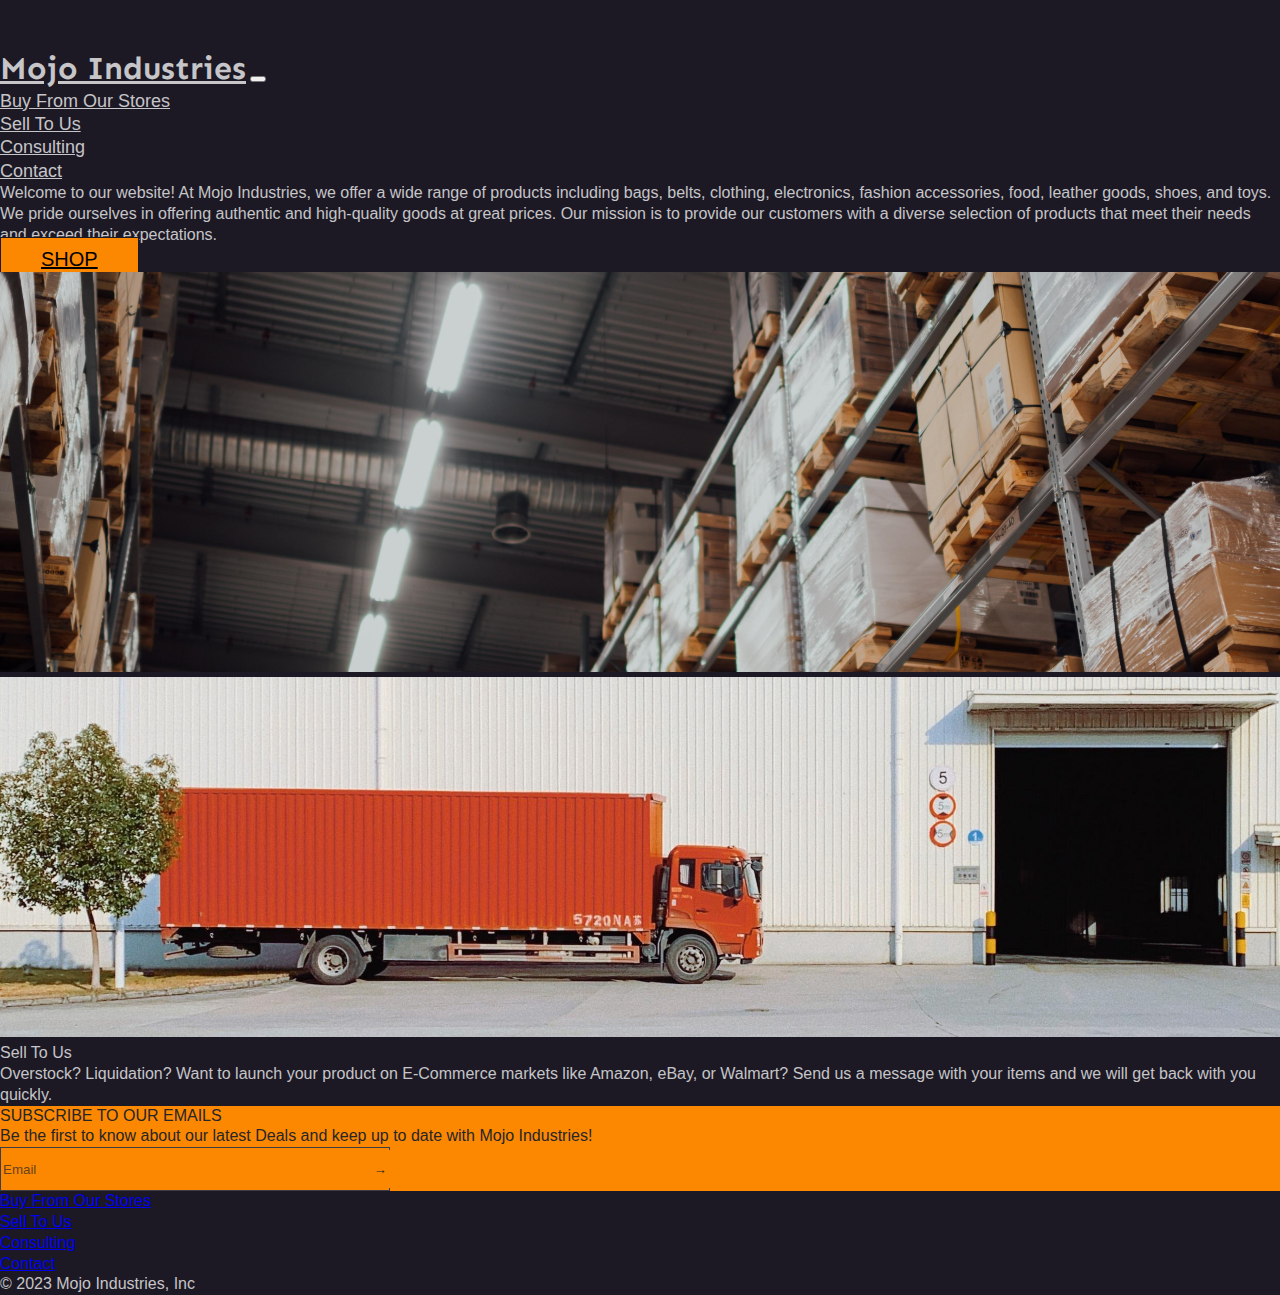
<file: index.html>
<!doctype html>
<html lang="en">

<head>
    <!-- Required meta tags -->
    <meta charset="utf-8">
    <meta name="viewport" content="width=device-width, initial-scale=1, shrink-to-fit=no">

    <!-- Google Font -->
    <link rel="preconnect" href="https://fonts.googleapis.com">
    <link rel="preconnect" href="https://fonts.gstatic.com" crossorigin>
    <link href="https://fonts.googleapis.com/css2?family=Francois+One&family=Mukta:wght@400;500;700&family=Oswald:wght@200;300;400;700&family=Roboto+Condensed:wght@400;700&family=Russo+One&family=Sen:wght@400;700;800&display=swap" rel="stylesheet">
    <!-- Bootstrap CSS -->
    <link rel="stylesheet" href="https://stackpath.bootstrapcdn.com/bootstrap/4.1.3/css/bootstrap.min.css" integrity="sha384-MCw98/SFnGE8fJT3GXwEOngsV7Zt27NXFoaoApmYm81iuXoPkFOJwJ8ERdknLPMO"
        crossorigin="anonymous">

    <!-- Custom CSS -->
    <link rel="stylesheet" href="app.css">

    <title>Mojo Industries</title>
</head>


<!DOCTYPE html>
<html lang="en">
<head>
    <meta charset="UTF-8">
    <meta http-equiv="X-UA-Compatible" content="IE=edge">
    <meta name="viewport" content="width=device-width, initial-scale=1.0">
    <title> Mojo Industries</title>
    <link rel="icon" href="imgs/logo.png" type="image/icon type">
</head>
<body>
<section>
    <nav id="mainNavbar" class="navbar navbar-dark navbar-expand-lg fixed-top py-2 ">
        <div class="logo-image">
            <a href="https://ling201808.github.io/formsubmitdemo/index.html"><img src="imgs/logo.png" class="img-fluid"></a>
        </div>
        <a href="https://ling201808.github.io/formsubmitdemo/index.html" class="navbar-brand ml-md-2">Mojo Industries</a>
        <button class="navbar-toggler" id='navbar-toggler' data-toggle="collapse" data-target="#navLinks" aria-label="Toggle navigation">
            <span class="navbar-toggler-icon"></span>
        </button>
        <div class="collapse navbar-collapse mx-3" id="navLinks">
            <ul class="navbar-nav ml-3">
                <li class="nav-item ml-2">
                    <a href="https://ling201808.github.io/formsubmitdemo/buyFromUs.html" class="nav-link">Buy From Our Stores</a>
                </li>
                <li class="nav-item ml-2">
                    <a href="https://ling201808.github.io/formsubmitdemo/sellToUs.html" class="nav-link">Sell To Us</a>
                </li>
                <li class="nav-item ml-2">
                    <a href="https://ling201808.github.io/formsubmitdemo/consulting.html" class="nav-link">Consulting</a>
                </li>
                <li class="nav-item ml-2">
                  <a href="https://ling201808.github.io/formsubmitdemo/contact.html" class="nav-link">Contact</a>
              </li>
            </ul>
        </div>
    </nav>
</section>
<main>
    <div class="mt-4">
        <div class="row align-items-center justify-content-center mt-5">
            <div class="col-md-5 px-4 mx-2 mt-md-4 text-left order-2 order-md-1">
                <div class="row justify-content-center">
                    <div class="col-12 blurb mb-4 mb-md-0 mt-md-5 mt-4">
                        <p >Welcome to our website! At Mojo Industries, we offer a wide range of products including bags, belts, clothing, electronics, fashion accessories, food, leather goods, shoes, and toys. We pride ourselves in offering authentic and high-quality goods at great prices. Our mission is to provide our customers with a diverse selection of products that meet their needs and exceed their expectations.</p>
                        <a href="https://ling201808.github.io/formsubmitdemo/contact.html" class="btn button mt-4 mt-lg-5 mb-5 py-2">SHOP</a>
                    </div>
                </div>
            </div>
            <div class="col-md-5 order-1 order-md-2">
                <img src="https://ling201808.github.io/formsubmitdemo/imgs/warehouse.jpg" alt="warehouse img" class="img-fluid" id="content-img-one">
            </div>
        </div>

        <div class="row align-items-center justify-content-center mt-9">
            <div class="col-md-5 order-1 order-md-2">
                <img src="https://ling201808.github.io/formsubmitdemo/imgs/truck.jpg" alt="truck img" class="img-fluid" id="content-img-two">
            </div>
            <div class="col-md-5 px-4 mx-2 mb-4 text-left order-2 order-md-2">
                <div class="row justify-content-center">
                    <div class="col-12 blurb home mb-4 mb-md-0 mt-4">
                        <h2 class="h2">Sell To Us</h2>
                        <p>Overstock? Liquidation? Want to launch your product on E-Commerce markets like Amazon, eBay, or Walmart? Send us a message with your items and we will get back with you quickly.</p>
                    </div>
                </div>
            </div>
        </div>
    </div>
</main>

<footer>
    <section class="container-fluid py-3 px-0 subscribe mt-5">
        <form action="https://formsubmit.co/1e7ff2a68eaae3d0f8a021d23ed875eb" method="POST" class="needs-validation" novalidate>
            <input type="text" name="_honey" style="display:none">
            <input type="hidden" name="_captcha" value="false">
            <input type="hidden" name="_next" value="https://ling201808.github.io/formsubmitdemo/successSubscribe.html">
        <div class="col-12 text-center">
            <div class="row align-items-center mb-2 justify-content-center">
                <div class="col-10 my-2">
                    <h2 class="h3">SUBSCRIBE TO OUR EMAILS</h2>
                    <p>Be the first to know about our latest Deals and keep up to date with Mojo Industries!</p>
                </div>
                <input class='input' id="email" name="email" type="email" placeholder='Email' required>
                <button type="submit">&rarr;</button> 
                </div>
            </div>
        </form>
    </section>

    <div class="container">
        <footer class="py-3 my-4">
        <ul class="nav justify-content-center border-bottom pb-3 mb-3">
            <li class="nav-item"><a href="https://ling201808.github.io/formsubmitdemo/buyFromUs.html" class="nav-link px-2 text-muted">Buy From Our Stores</a></li>
            <li class="nav-item"><a href="https://ling201808.github.io/formsubmitdemo/sellToUs.html" class="nav-link px-2 text-muted">Sell To Us</a></li>
            <li class="nav-item"><a href="https://ling201808.github.io/formsubmitdemo/consulting.html" class="nav-link px-2 text-muted">Consulting</a></li>
            <li class="nav-item"><a href="https://ling201808.github.io/formsubmitdemo/contact.html" class="nav-link px-2 text-muted">Contact</a></li>
        </ul>
        <p class="text-center text-muted">&copy; 2023 Mojo Industries, Inc</p>
        </footer>
        
    </div>
</footer>
<!-- </div> -->

    <!-- Optional JavaScript -->
    <!-- jQuery first, then Popper.js, then Bootstrap JS -->
    <script src="https://code.jquery.com/jquery-3.3.1.slim.min.js" integrity="sha384-q8i/X+965DzO0rT7abK41JStQIAqVgRVzpbzo5smXKp4YfRvH+8abtTE1Pi6jizo"
        crossorigin="anonymous"></script>
    <script src="https://cdnjs.cloudflare.com/ajax/libs/popper.js/1.14.3/umd/popper.min.js" integrity="sha384-ZMP7rVo3mIykV+2+9J3UJ46jBk0WLaUAdn689aCwoqbBJiSnjAK/l8WvCWPIPm49"
        crossorigin="anonymous"></script>
    <script src="https://stackpath.bootstrapcdn.com/bootstrap/4.1.3/js/bootstrap.min.js" integrity="sha384-ChfqqxuZUCnJSK3+MXmPNIyE6ZbWh2IMqE241rYiqJxyMiZ6OW/JmZQ5stwEULTy"
        crossorigin="anonymous"></script>

    <script>
        $(function () {
            $(document).scroll(function () {
                var $nav = $("#mainNavbar");
                $nav.toggleClass("scrolled", $(this).scrollTop() > $nav.height());
            });
        });
    </script>

</body>
</html>
</file>
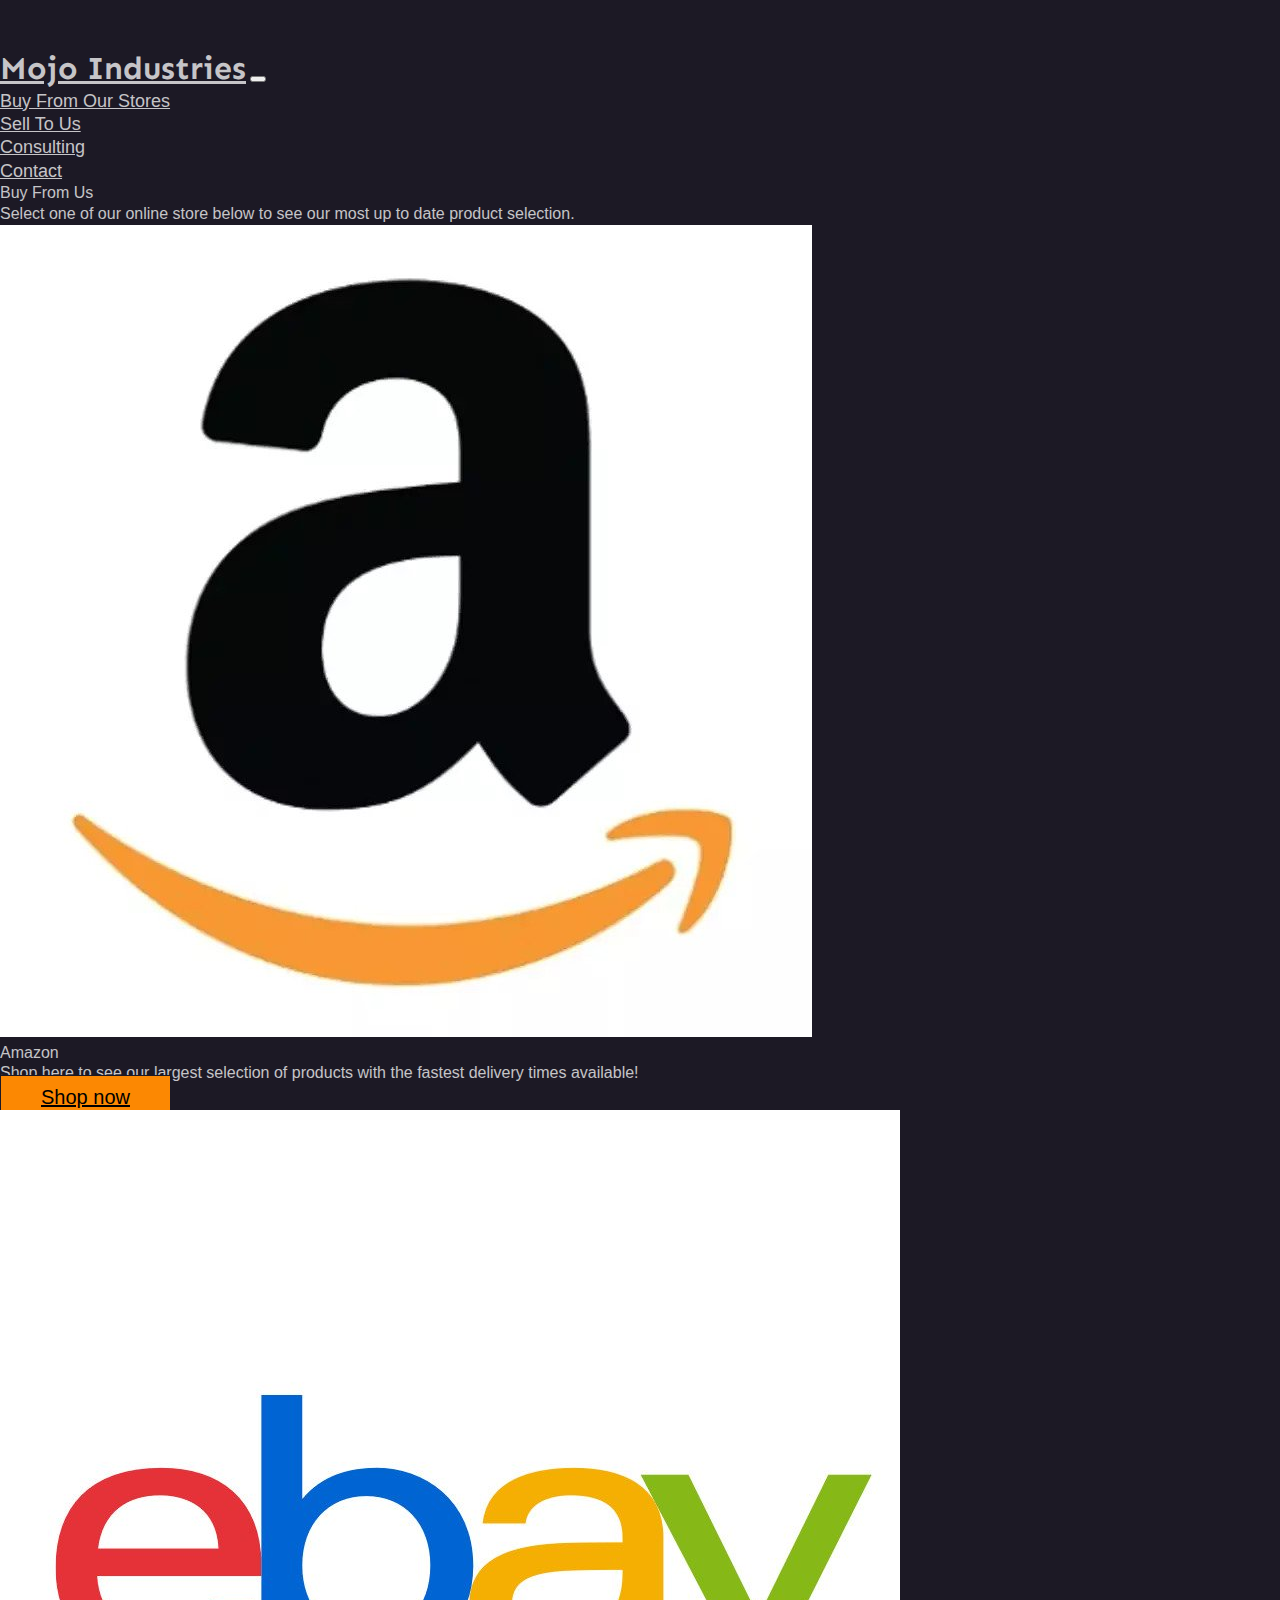
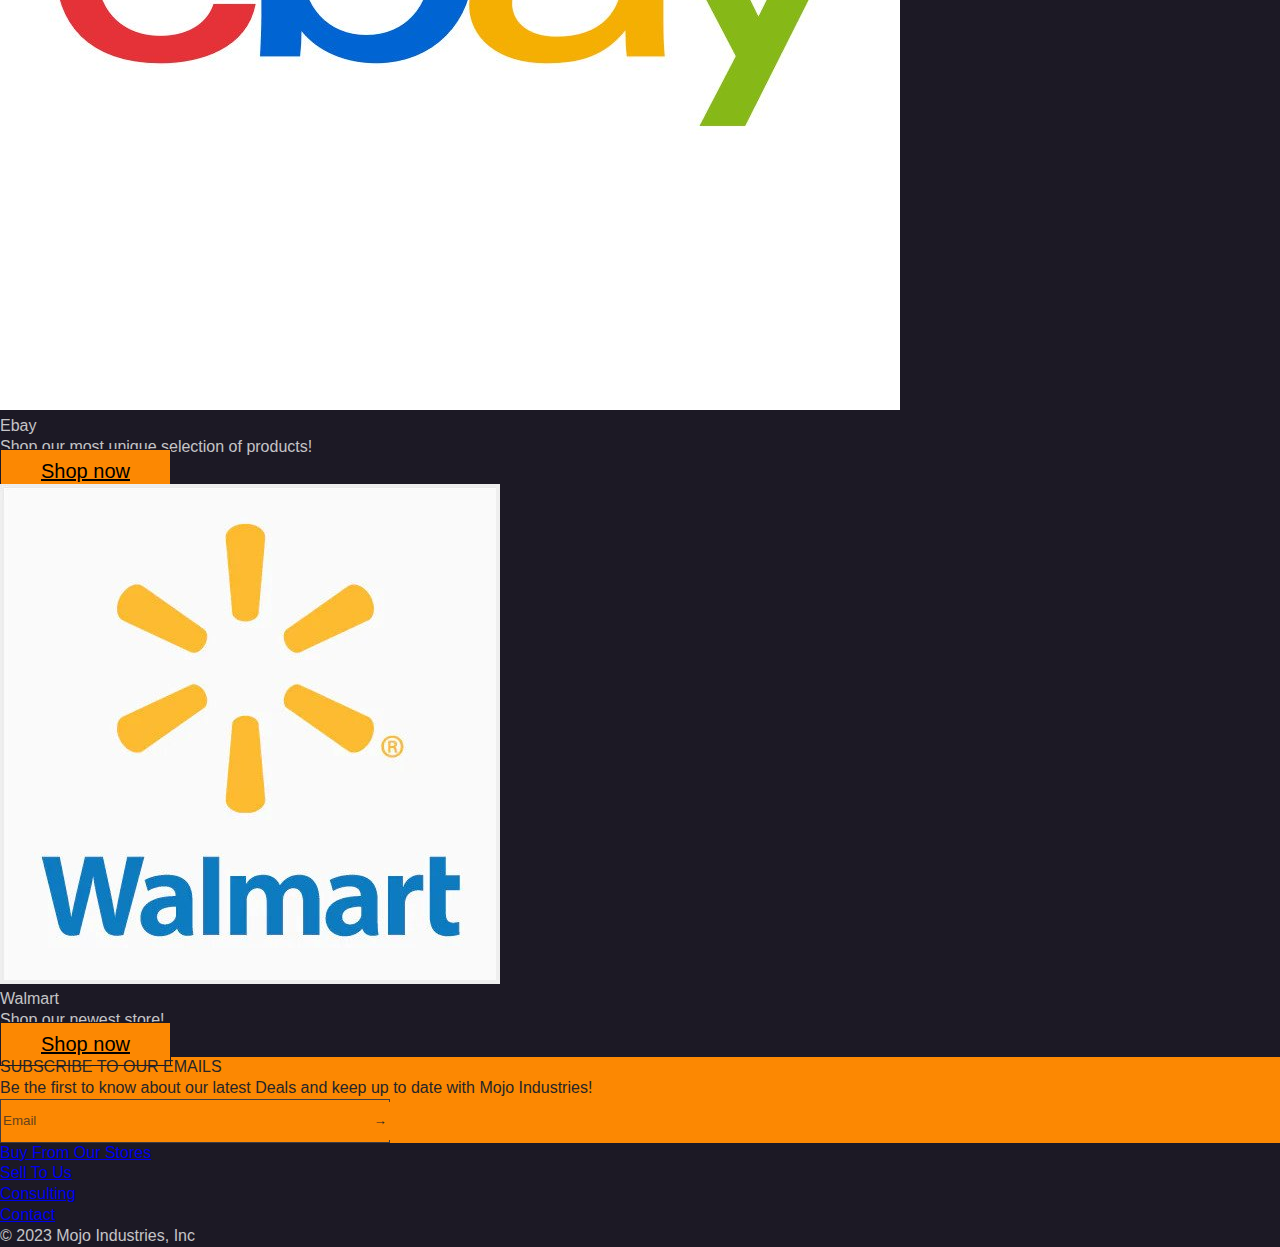
<file: buyFromUs.html>
<!doctype html>
<html lang="en">

<head>
    <!-- Required meta tags -->
    <meta charset="utf-8">
    <meta name="viewport" content="width=device-width, initial-scale=1, shrink-to-fit=no">

    <!-- Google Font -->
    <link rel="preconnect" href="https://fonts.googleapis.com">
    <link rel="preconnect" href="https://fonts.gstatic.com" crossorigin>
    <link href="https://fonts.googleapis.com/css2?family=Francois+One&family=Mukta:wght@400;500;700&family=Oswald:wght@200;300;400;700&family=Roboto+Condensed:wght@400;700&family=Russo+One&family=Sen:wght@400;700;800&display=swap" rel="stylesheet">
    <!-- Bootstrap CSS -->
    <link rel="stylesheet" href="https://stackpath.bootstrapcdn.com/bootstrap/4.1.3/css/bootstrap.min.css" integrity="sha384-MCw98/SFnGE8fJT3GXwEOngsV7Zt27NXFoaoApmYm81iuXoPkFOJwJ8ERdknLPMO"
        crossorigin="anonymous">

    <!-- Custom CSS -->
    <link rel="stylesheet" href="app.css">

    <title>Mojo Industries</title>
</head>


<!DOCTYPE html>
<html lang="en">
<head>
    <meta charset="UTF-8">
    <meta http-equiv="X-UA-Compatible" content="IE=edge">
    <meta name="viewport" content="width=device-width, initial-scale=1.0">
    <title> Mojo Industries</title>
    <link rel="icon" href="imgs/logo.png" type="image/icon type">
</head>
<body>
    <section>
        <nav id="mainNavbar" class="navbar navbar-dark navbar-expand-lg fixed-top py-2 ">
            <div class="logo-image">
                <a href="https://ling201808.github.io/formsubmitdemo/index.html"><img src="imgs/logo.png" class="img-fluid"></a>
            </div>
            <a href="https://ling201808.github.io/formsubmitdemo/index.html" class="navbar-brand ml-md-2">Mojo Industries</a>
            <button class="navbar-toggler" id='navbar-toggler' data-toggle="collapse" data-target="#navLinks" aria-label="Toggle navigation">
                <span class="navbar-toggler-icon"></span>
            </button>
            <div class="collapse navbar-collapse mx-3" id="navLinks">
                <ul class="navbar-nav ml-3">
                    <li class="nav-item ml-2">
                        <a href="https://ling201808.github.io/formsubmitdemo/buyFromUs.html" class="nav-link">Buy From Our Stores</a>
                    </li>
                    <li class="nav-item ml-2">
                        <a href="https://ling201808.github.io/formsubmitdemo/sellToUs.html" class="nav-link">Sell To Us</a>
                    </li>
                    <li class="nav-item ml-2">
                        <a href="https://ling201808.github.io/formsubmitdemo/consulting.html" class="nav-link">Consulting</a>
                    </li>
                    <li class="nav-item ml-2">
                      <a href="https://ling201808.github.io/formsubmitdemo/contact.html" class="nav-link">Contact</a>
                  </li>
                </ul>
            </div>
        </nav>
    </section>

<main>

    <section class="container-fluid px-0 mt-4">
        <div class="row align-items-center justify-content-center">
            <div class="text-center col-lg-8 col-sm-8 mb-xs-3 mx-4 mt-5 mb-4">
            <!-- <div class="text-center col-8 col-xs-10 mt-5 mb-4"> -->
                <h1 class="h1">Buy From Us</h1>
                <p>Select one of our online store below to see our most up to date product selection.</p>
            </div>
        </div>
    </section>
    <section class="container-fluid px-0">
        <div class="col-12 text-center">
            <div class="row align-items-center justify-content-center">
                <div class="row align-items-top justify-content-center">
                    <div class="col-lg-3 col-sm-8 mb-xs-3 mx-4">
                            <a href="https://www.amazon.com/s?me=A5QXFY2WRENAU&marketplaceID=ATVPDKIKX0DER"><img class="card-img-top img-fluid" src="https://ling201808.github.io/formsubmitdemo/imgs/11.jpg" alt="amazon logo"></a>
                            <div class="card-body">
                            <h3 class="card-title h3">Amazon</h3>
                            <p class="card-text">Shop here to see our largest selection of products with the fastest delivery times available!</p>
                            <a href="https://www.amazon.com/s?me=A5QXFY2WRENAU&marketplaceID=ATVPDKIKX0DER" class="btn button">Shop now</a>
                            </div>
                    </div>
                    <div class="col-lg-3 col-sm-8 mb-xs-3 mx-4">
                            <a href="https://www.ebay.com/str/criticalcommodity"><img class="card-img-top img-fluid" src="https://ling201808.github.io/formsubmitdemo/imgs/222.jpg" alt="ebay logo"></a>
                            <div class="card-body">
                            <h3 class="card-title h3">Ebay</h3>
                            <p class="card-text">Shop our most unique selection of products!</p>
                            <a href="https://www.ebay.com/str/criticalcommodity" class="btn button">Shop now</a>
                            </div>
                    </div>
                    <div class="col-lg-3 col-sm-8 mb-xs-3 mx-4">
                            <a href="https://www.walmart.com/seller/13497"><img class="card-img-top img-fluid" src="https://ling201808.github.io/formsubmitdemo/imgs/3.jpg" alt="walmart logo"></a>
                            <div class="card-body">
                            <h3 class="card-title h3">Walmart</h3>
                            <p class="card-text">Shop our newest store!</p>
                            <a href="https://www.walmart.com/seller/13497" class="btn button">Shop now</a>
                            </div>
                    </div>
                </div>
            </div>
        </div>
    </section>





</main>

<footer>
    <section class="container-fluid py-3 px-0 subscribe mt-5">
        <form action="https://formsubmit.co/1e7ff2a68eaae3d0f8a021d23ed875eb" method="POST" class="needs-validation" novalidate>
            <input type="text" name="_honey" style="display:none">
            <input type="hidden" name="_captcha" value="false">
            <input type="hidden" name="_next" value="https://ling201808.github.io/formsubmitdemo/successSubscribe.html">
        <div class="col-12 text-center">
            <div class="row align-items-center mb-2 justify-content-center">
                <div class="col-10 my-2">
                    <h2 class="h3">SUBSCRIBE TO OUR EMAILS</h2>
                    <p>Be the first to know about our latest Deals and keep up to date with Mojo Industries!</p>
                </div>
                <input class='input' id="email" name="email" type="email" placeholder='Email' required>
                <button type="submit">&rarr;</button> 
                </div>
            </div>
        </form>
    </section>

    <div class="container">
        <footer class="py-3 my-4">
        <ul class="nav justify-content-center border-bottom pb-3 mb-3">
            <li class="nav-item"><a href="https://ling201808.github.io/formsubmitdemo/buyFromUs.html" class="nav-link px-2 text-muted">Buy From Our Stores</a></li>
            <li class="nav-item"><a href="https://ling201808.github.io/formsubmitdemo/sellToUs.html" class="nav-link px-2 text-muted">Sell To Us</a></li>
            <li class="nav-item"><a href="https://ling201808.github.io/formsubmitdemo/consulting.html" class="nav-link px-2 text-muted">Consulting</a></li>
            <li class="nav-item"><a href="https://ling201808.github.io/formsubmitdemo/contact.html" class="nav-link px-2 text-muted">Contact</a></li>
        </ul>
        <p class="text-center text-muted">&copy; 2023 Mojo Industries, Inc</p>
        </footer>
        
    </div>
</footer>
<!-- </div> -->

    <!-- Optional JavaScript -->
    <!-- jQuery first, then Popper.js, then Bootstrap JS -->
    <script src="https://code.jquery.com/jquery-3.3.1.slim.min.js" integrity="sha384-q8i/X+965DzO0rT7abK41JStQIAqVgRVzpbzo5smXKp4YfRvH+8abtTE1Pi6jizo"
        crossorigin="anonymous"></script>
    <script src="https://cdnjs.cloudflare.com/ajax/libs/popper.js/1.14.3/umd/popper.min.js" integrity="sha384-ZMP7rVo3mIykV+2+9J3UJ46jBk0WLaUAdn689aCwoqbBJiSnjAK/l8WvCWPIPm49"
        crossorigin="anonymous"></script>
    <script src="https://stackpath.bootstrapcdn.com/bootstrap/4.1.3/js/bootstrap.min.js" integrity="sha384-ChfqqxuZUCnJSK3+MXmPNIyE6ZbWh2IMqE241rYiqJxyMiZ6OW/JmZQ5stwEULTy"
        crossorigin="anonymous"></script>

    <script>
        $(function () {
            $(document).scroll(function () {
                var $nav = $("#mainNavbar");
                $nav.toggleClass("scrolled", $(this).scrollTop() > $nav.height());
            });
        });
    </script>

</body>
</html>
</file>
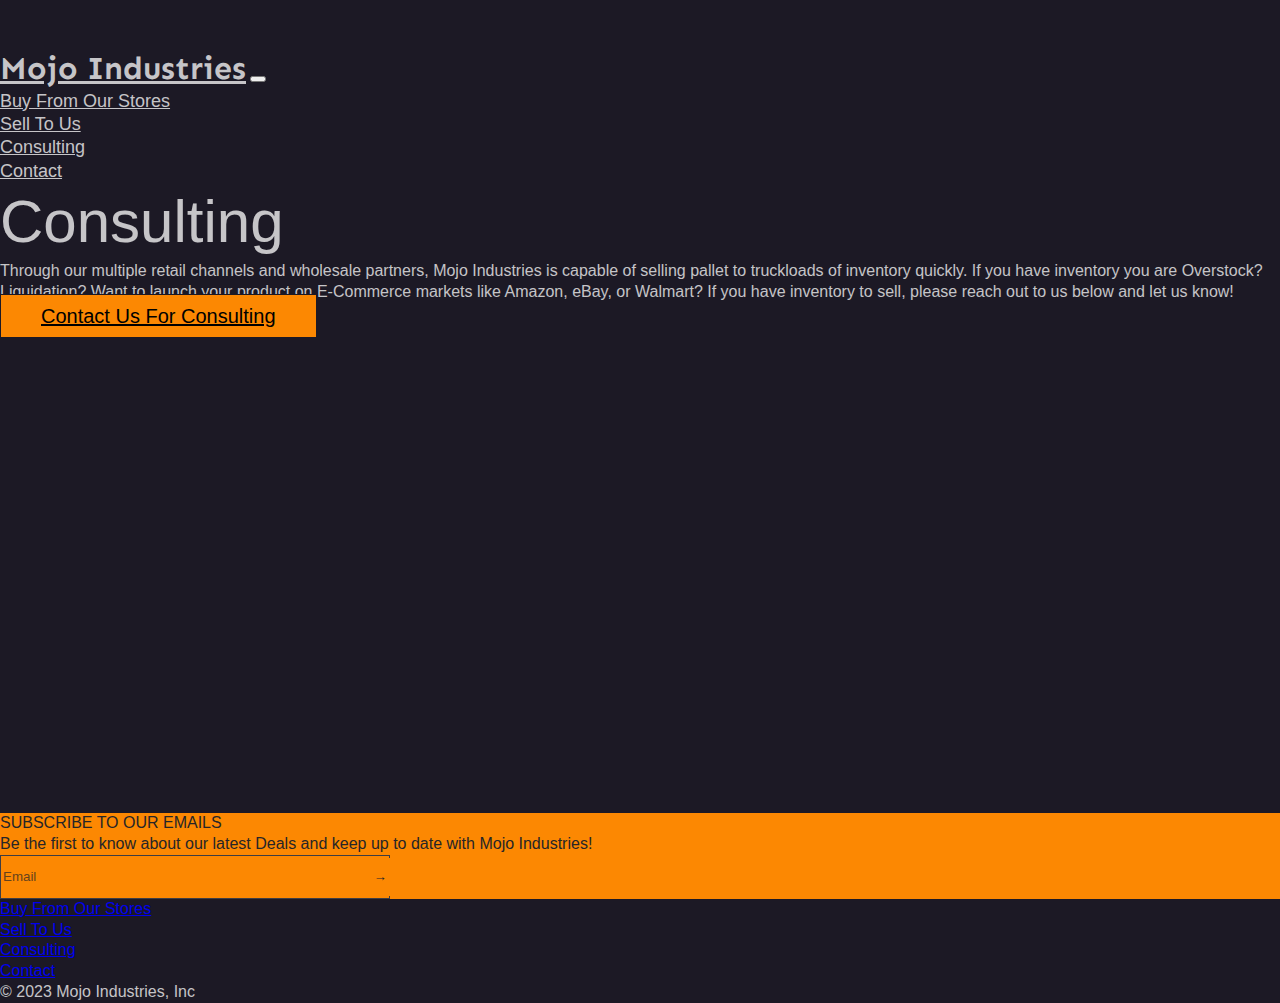
<file: consulting.html>
<!doctype html>
<html lang="en">

<head>
    <!-- Required meta tags -->
    <meta charset="utf-8">
    <meta name="viewport" content="width=device-width, initial-scale=1, shrink-to-fit=no">

    <!-- Google Font -->
    <link rel="preconnect" href="https://fonts.googleapis.com">
    <link rel="preconnect" href="https://fonts.gstatic.com" crossorigin>
    <link href="https://fonts.googleapis.com/css2?family=Francois+One&family=Mukta:wght@400;500;700&family=Oswald:wght@200;300;400;700&family=Roboto+Condensed:wght@400;700&family=Russo+One&family=Sen:wght@400;700;800&display=swap" rel="stylesheet">
    <!-- Bootstrap CSS -->
    <link rel="stylesheet" href="https://stackpath.bootstrapcdn.com/bootstrap/4.1.3/css/bootstrap.min.css" integrity="sha384-MCw98/SFnGE8fJT3GXwEOngsV7Zt27NXFoaoApmYm81iuXoPkFOJwJ8ERdknLPMO"
        crossorigin="anonymous">

    <!-- Custom CSS -->
    <link rel="stylesheet" href="app.css">

    <title>Mojo Industries</title>
</head>


<!DOCTYPE html>
<html lang="en">
<head>
    <meta charset="UTF-8">
    <meta http-equiv="X-UA-Compatible" content="IE=edge">
    <meta name="viewport" content="width=device-width, initial-scale=1.0">
    <title> Mojo Industries</title>
    <link rel="icon" href="imgs/logo.png" type="image/icon type">
</head>
<body>
    <section>
        <nav id="mainNavbar" class="navbar navbar-dark navbar-expand-lg fixed-top py-2 ">
            <div class="logo-image">
                <a href="https://ling201808.github.io/formsubmitdemo/index.html"><img src="imgs/logo.png" class="img-fluid"></a>
            </div>
            <a href="https://ling201808.github.io/formsubmitdemo/index.html" class="navbar-brand ml-md-2">Mojo Industries</a>
            <button class="navbar-toggler" id='navbar-toggler' data-toggle="collapse" data-target="#navLinks" aria-label="Toggle navigation">
                <span class="navbar-toggler-icon"></span>
            </button>
            <div class="collapse navbar-collapse mx-3" id="navLinks">
                <ul class="navbar-nav ml-3">
                    <li class="nav-item ml-2">
                        <a href="https://ling201808.github.io/formsubmitdemo/buyFromUs.html" class="nav-link">Buy From Our Stores</a>
                    </li>
                    <li class="nav-item ml-2">
                        <a href="https://ling201808.github.io/formsubmitdemo/sellToUs.html" class="nav-link">Sell To Us</a>
                    </li>
                    <li class="nav-item ml-2">
                        <a href="https://ling201808.github.io/formsubmitdemo/consulting.html" class="nav-link">Consulting</a>
                    </li>
                    <li class="nav-item ml-2">
                      <a href="https://ling201808.github.io/formsubmitdemo/contact.html" class="nav-link">Contact</a>
                  </li>
                </ul>
            </div>
        </nav>
    </section>
<main>


    <section class="container-fluid px-0 pt-5 mt-5">
        <div class="col-12 text-center">
            <div class="row align-items-center content justify-content-center">
                <div class="text-center col-sm-10 col-lg-5 col-md-6 mb-md-0 my-3">
                    <h1 class="text-left h1">Consulting</h1>
                </div>
            </div>
        </div>
    </section>
    <section class="container-fluid px-0 mt-5">
        <div class="col-12 text-center">
            <div class="row align-items-center content justify-content-center">
                <div class="text-center col-sm-10 col-lg-5 col-md-6 mb-md-0">
                    <p>Through our multiple retail channels and wholesale partners, Mojo Industries is capable of selling pallet to truckloads of inventory quickly. If you have inventory you are Overstock? Liquidation? Want to launch your product on E-Commerce markets like Amazon, eBay, or Walmart? If you have inventory to sell, please reach out to us below and let us know!</p>
                    <a href="https://ling201808.github.io/formsubmitdemo/contact.html" class="btn button mt-4 mt-lg-5 mb-5">Contact Us For Consulting</a>
               
                </div>
            </div>
        </div>
    </section>




</main>

<footer>
    <section class="container-fluid py-3 px-0 subscribe mt-5">
        <form action="https://formsubmit.co/1e7ff2a68eaae3d0f8a021d23ed875eb" method="POST" class="needs-validation" novalidate>
            <input type="text" name="_honey" style="display:none">
            <input type="hidden" name="_captcha" value="false">
            <input type="hidden" name="_next" value="https://ling201808.github.io/formsubmitdemo/successSubscribe.html">
        <div class="col-12 text-center">
            <div class="row align-items-center mb-2 justify-content-center">
                <div class="col-10 my-2">
                    <h2 class="h3">SUBSCRIBE TO OUR EMAILS</h2>
                    <p>Be the first to know about our latest Deals and keep up to date with Mojo Industries!</p>
                </div>
                <input class='input' id="email" name="email" type="email" placeholder='Email' required>
                <button type="submit">&rarr;</button> 
                </div>
            </div>
        </form>
    </section>

    <div class="container">
        <footer class="py-3 my-4">
        <ul class="nav justify-content-center border-bottom pb-3 mb-3">
            <li class="nav-item"><a href="https://ling201808.github.io/formsubmitdemo/buyFromUs.html" class="nav-link px-2 text-muted">Buy From Our Stores</a></li>
            <li class="nav-item"><a href="https://ling201808.github.io/formsubmitdemo/sellToUs.html" class="nav-link px-2 text-muted">Sell To Us</a></li>
            <li class="nav-item"><a href="https://ling201808.github.io/formsubmitdemo/consulting.html" class="nav-link px-2 text-muted">Consulting</a></li>
            <li class="nav-item"><a href="https://ling201808.github.io/formsubmitdemo/contact.html" class="nav-link px-2 text-muted">Contact</a></li>
        </ul>
        <p class="text-center text-muted">&copy; 2023 Mojo Industries, Inc</p>
        </footer>
        
    </div>
</footer>
<!-- </div> -->

    <!-- Optional JavaScript -->
    <!-- jQuery first, then Popper.js, then Bootstrap JS -->
    <script src="https://code.jquery.com/jquery-3.3.1.slim.min.js" integrity="sha384-q8i/X+965DzO0rT7abK41JStQIAqVgRVzpbzo5smXKp4YfRvH+8abtTE1Pi6jizo"
        crossorigin="anonymous"></script>
    <script src="https://cdnjs.cloudflare.com/ajax/libs/popper.js/1.14.3/umd/popper.min.js" integrity="sha384-ZMP7rVo3mIykV+2+9J3UJ46jBk0WLaUAdn689aCwoqbBJiSnjAK/l8WvCWPIPm49"
        crossorigin="anonymous"></script>
    <script src="https://stackpath.bootstrapcdn.com/bootstrap/4.1.3/js/bootstrap.min.js" integrity="sha384-ChfqqxuZUCnJSK3+MXmPNIyE6ZbWh2IMqE241rYiqJxyMiZ6OW/JmZQ5stwEULTy"
        crossorigin="anonymous"></script>

    <script>
        $(function () {
            $(document).scroll(function () {
                var $nav = $("#mainNavbar");
                $nav.toggleClass("scrolled", $(this).scrollTop() > $nav.height());
            });
        });
    </script>

</body>
</html>
</file>
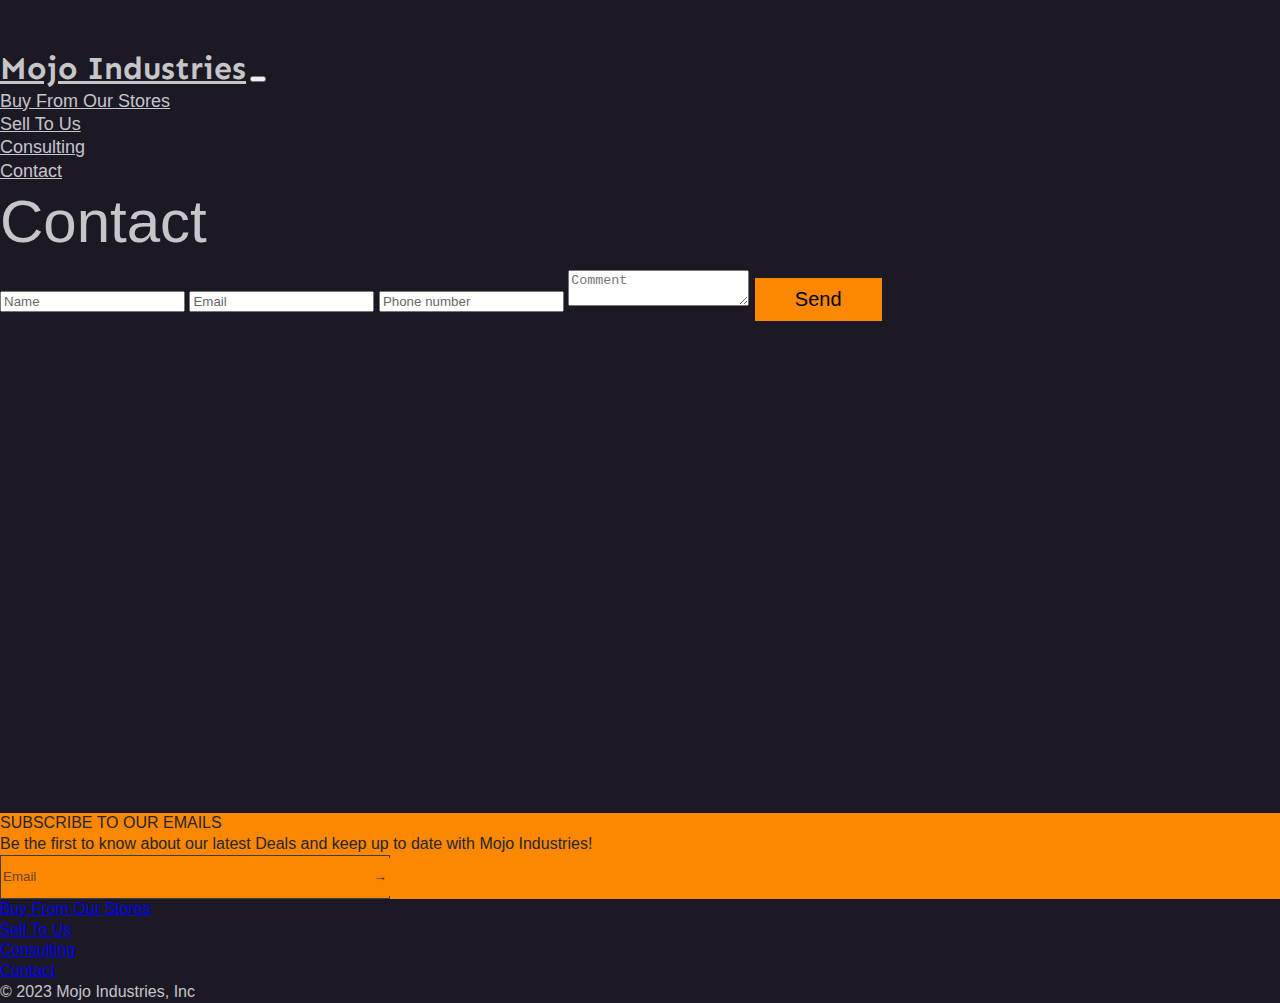
<file: contact.html>
<!doctype html>
<html lang="en">

<head>
    <!-- Required meta tags -->
    <meta charset="utf-8">
    <meta name="viewport" content="width=device-width, initial-scale=1, shrink-to-fit=no">

    <!-- Google Font -->
    <link rel="preconnect" href="https://fonts.googleapis.com">
    <link rel="preconnect" href="https://fonts.gstatic.com" crossorigin>
    <link href="https://fonts.googleapis.com/css2?family=Francois+One&family=Mukta:wght@400;500;700&family=Oswald:wght@200;300;400;700&family=Roboto+Condensed:wght@400;700&family=Russo+One&family=Sen:wght@400;700;800&display=swap" rel="stylesheet">
    <!-- Bootstrap CSS -->
    <link rel="stylesheet" href="https://stackpath.bootstrapcdn.com/bootstrap/4.1.3/css/bootstrap.min.css" integrity="sha384-MCw98/SFnGE8fJT3GXwEOngsV7Zt27NXFoaoApmYm81iuXoPkFOJwJ8ERdknLPMO"
        crossorigin="anonymous">

    <!-- Custom CSS -->
    <link rel="stylesheet" href="app.css">

    <title>Mojo Industries</title>
</head>


<!DOCTYPE html>
<html lang="en">
<head>
    <meta charset="UTF-8">
    <meta http-equiv="X-UA-Compatible" content="IE=edge">
    <meta name="viewport" content="width=device-width, initial-scale=1.0">
    <title> Mojo Industries</title>
    <link rel="icon" href="imgs/logo.png" type="image/icon type">
</head>
<body>
    <section>
        <nav id="mainNavbar" class="navbar navbar-dark navbar-expand-lg fixed-top py-2 ">
            <div class="logo-image">
                <a href="https://ling201808.github.io/formsubmitdemo/index.html"><img src="imgs/logo.png" class="img-fluid"></a>
            </div>
            <a href="https://ling201808.github.io/formsubmitdemo/index.html" class="navbar-brand ml-md-2">Mojo Industries</a>
            <button class="navbar-toggler" id='navbar-toggler' data-toggle="collapse" data-target="#navLinks" aria-label="Toggle navigation">
                <span class="navbar-toggler-icon"></span>
            </button>
            <div class="collapse navbar-collapse mx-3" id="navLinks">
                <ul class="navbar-nav ml-3">
                    <li class="nav-item ml-2">
                        <a href="https://ling201808.github.io/formsubmitdemo/buyFromUs.html" class="nav-link">Buy From Our Stores</a>
                    </li>
                    <li class="nav-item ml-2">
                        <a href="https://ling201808.github.io/formsubmitdemo/sellToUs.html" class="nav-link">Sell To Us</a>
                    </li>
                    <li class="nav-item ml-2">
                        <a href="https://ling201808.github.io/formsubmitdemo/consulting.html" class="nav-link">Consulting</a>
                    </li>
                    <li class="nav-item ml-2">
                      <a href="https://ling201808.github.io/formsubmitdemo/contact.html" class="nav-link">Contact</a>
                  </li>
                </ul>
            </div>
        </nav>
    </section>
<main>


    <section class="container-fluid px-0 pt-5 mt-5">
        <div class="col-12 text-center">
            <div class="row align-items-center content justify-content-center">
                <div class="text-center col-sm-10 col-lg-5 col-md-6 mb-md-0 my-3">
                    <h1 class="text-left h1">Contact</h1>
                </div>
            </div>
        </div>
    </section>
    <section class="container-fluid px-0 mt-5">
        <div class="col-12 text-center">
            <div class="row align-items-center content justify-content-center">
                <div class="text-center col-sm-10 col-lg-5 col-md-6 mb-md-0">
                    <form action="https://formsubmit.co/1e7ff2a68eaae3d0f8a021d23ed875eb" method="POST" class="needs-validation" novalidate>
                        <input type="text" name="_honey" style="display:none">
                        <input type="hidden" name="_captcha" value="false">
                        <input type="hidden" name="_next" value="https://ling201808.github.io/formsubmitdemo/success.html">
                    <input type="text" class="form-control input my-3" id="name" name="name" placeholder="Name" required>
                    <input type="text" class="form-control input my-3" name="email" pattern="[a-z0-9._%+-]+@[a-z0-9.-]+\.[a-z]{2,4}$" title="Invalid email address" placeholder="Email" required>
                    <input type="text" class="form-control input my-3" name="phone" id="phone" placeholder="Phone number" required>
                    <textarea type="text" class="form-control input my-3" name="comment" id="comment" placeholder="Comment"></textarea>
                <button type='submit' class="btn button mt-4 mt-lg-5 mb-5">Send</button>
            </form>
                </div>
            </div>
        </div>
    </section>


</main>


<footer>
    <section class="container-fluid py-3 px-0 subscribe mt-5">
        <form action="https://formsubmit.co/1e7ff2a68eaae3d0f8a021d23ed875eb" method="POST" class="needs-validation" novalidate>
            <input type="text" name="_honey" style="display:none">
            <input type="hidden" name="_captcha" value="false">
            <input type="hidden" name="_next" value="https://ling201808.github.io/formsubmitdemo/successSubscribe.html">
        <div class="col-12 text-center">
            <div class="row align-items-center mb-2 justify-content-center">
                <div class="col-10 my-2">
                    <h2 class="h3">SUBSCRIBE TO OUR EMAILS</h2>
                    <p>Be the first to know about our latest Deals and keep up to date with Mojo Industries!</p>
                </div>
                <input class='input' id="email" name="email" type="email" placeholder='Email' required>
                <button type="submit">&rarr;</button> 
                </div>
            </div>
        </form>
    </section>

    <div class="container">
        <footer class="py-3 my-4">
        <ul class="nav justify-content-center border-bottom pb-3 mb-3">
            <li class="nav-item"><a href="https://ling201808.github.io/formsubmitdemo/buyFromUs.html" class="nav-link px-2 text-muted">Buy From Our Stores</a></li>
            <li class="nav-item"><a href="https://ling201808.github.io/formsubmitdemo/sellToUs.html" class="nav-link px-2 text-muted">Sell To Us</a></li>
            <li class="nav-item"><a href="https://ling201808.github.io/formsubmitdemo/consulting.html" class="nav-link px-2 text-muted">Consulting</a></li>
            <li class="nav-item"><a href="https://ling201808.github.io/formsubmitdemo/contact.html" class="nav-link px-2 text-muted">Contact</a></li>
        </ul>
        <p class="text-center text-muted">&copy; 2023 Mojo Industries, Inc</p>
        </footer>
        
    </div>
</footer>
<!-- </div> -->

    <!-- Optional JavaScript -->
    <!-- jQuery first, then Popper.js, then Bootstrap JS -->
    <script src="https://code.jquery.com/jquery-3.3.1.slim.min.js" integrity="sha384-q8i/X+965DzO0rT7abK41JStQIAqVgRVzpbzo5smXKp4YfRvH+8abtTE1Pi6jizo"
        crossorigin="anonymous"></script>
    <script src="https://cdnjs.cloudflare.com/ajax/libs/popper.js/1.14.3/umd/popper.min.js" integrity="sha384-ZMP7rVo3mIykV+2+9J3UJ46jBk0WLaUAdn689aCwoqbBJiSnjAK/l8WvCWPIPm49"
        crossorigin="anonymous"></script>
    <script src="https://stackpath.bootstrapcdn.com/bootstrap/4.1.3/js/bootstrap.min.js" integrity="sha384-ChfqqxuZUCnJSK3+MXmPNIyE6ZbWh2IMqE241rYiqJxyMiZ6OW/JmZQ5stwEULTy"
        crossorigin="anonymous"></script>

    <script>
        $(function () {
            $(document).scroll(function () {
                var $nav = $("#mainNavbar");
                $nav.toggleClass("scrolled", $(this).scrollTop() > $nav.height());
            });
        });
    </script>

</body>
</html>
</file>
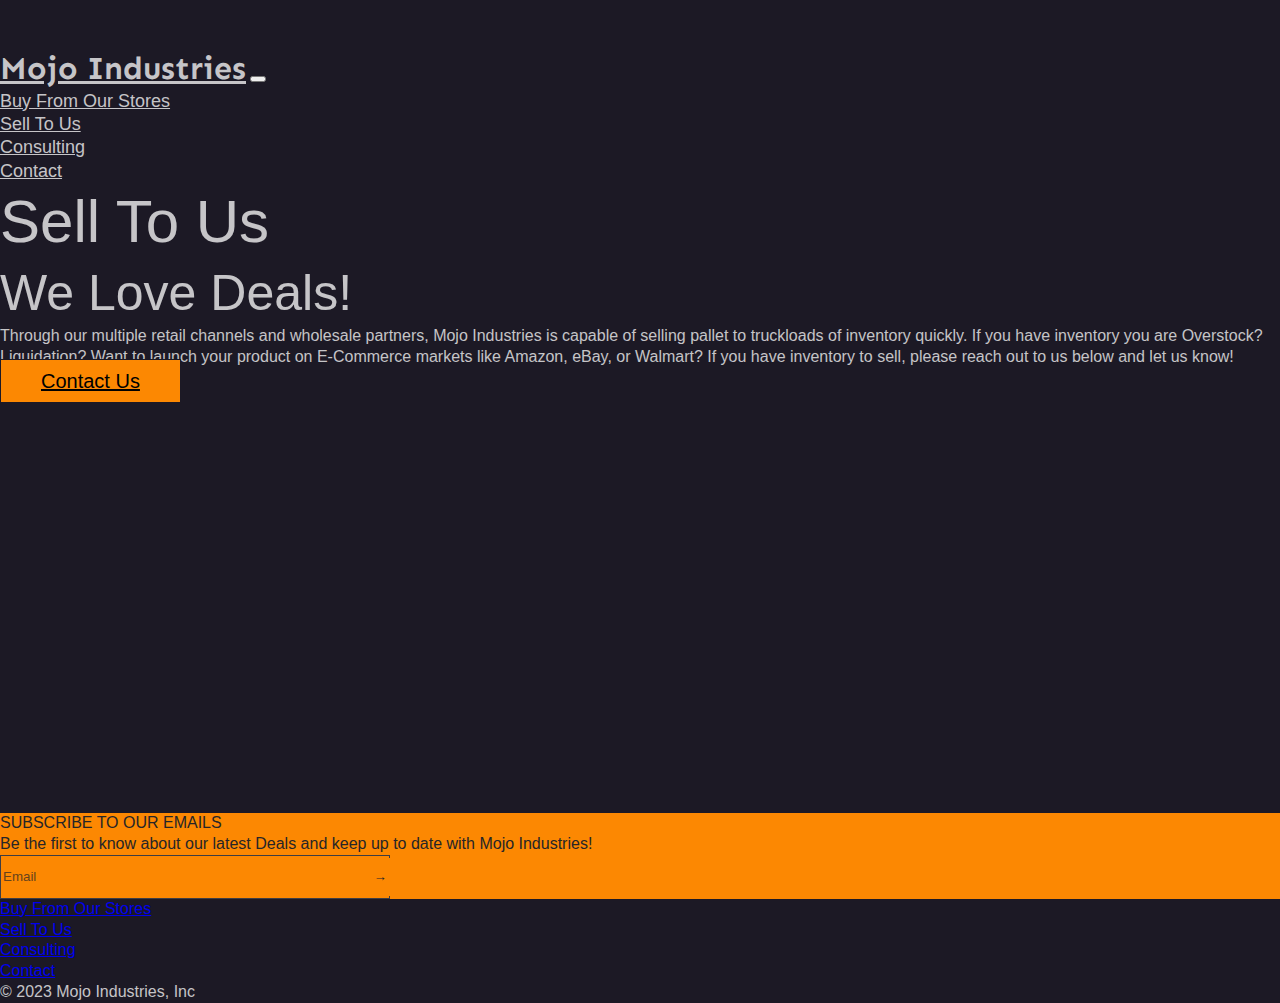
<file: sellToUs.html>
<!doctype html>
<html lang="en">

<head>
    <!-- Required meta tags -->
    <meta charset="utf-8">
    <meta name="viewport" content="width=device-width, initial-scale=1, shrink-to-fit=no">

    <!-- Google Font -->
    <link rel="preconnect" href="https://fonts.googleapis.com">
    <link rel="preconnect" href="https://fonts.gstatic.com" crossorigin>
    <link href="https://fonts.googleapis.com/css2?family=Francois+One&family=Mukta:wght@400;500;700&family=Oswald:wght@200;300;400;700&family=Roboto+Condensed:wght@400;700&family=Russo+One&family=Sen:wght@400;700;800&display=swap" rel="stylesheet">
    <!-- Bootstrap CSS -->
    <link rel="stylesheet" href="https://stackpath.bootstrapcdn.com/bootstrap/4.1.3/css/bootstrap.min.css" integrity="sha384-MCw98/SFnGE8fJT3GXwEOngsV7Zt27NXFoaoApmYm81iuXoPkFOJwJ8ERdknLPMO"
        crossorigin="anonymous">

    <!-- Custom CSS -->
    <link rel="stylesheet" href="app.css">

    <title>Mojo Industries</title>
</head>


<!DOCTYPE html>
<html lang="en">
<head>
    <meta charset="UTF-8">
    <meta http-equiv="X-UA-Compatible" content="IE=edge">
    <meta name="viewport" content="width=device-width, initial-scale=1.0">
    <title> Mojo Industries</title>
    <link rel="icon" href="imgs/logo.png" type="image/icon type">
</head>
<body>
    <section>
        <nav id="mainNavbar" class="navbar navbar-dark navbar-expand-lg fixed-top py-2 ">
            <div class="logo-image">
                <a href="https://ling201808.github.io/formsubmitdemo/index.html"><img src="imgs/logo.png" class="img-fluid"></a>
            </div>
            <a href="https://ling201808.github.io/formsubmitdemo/index.html" class="navbar-brand ml-md-2">Mojo Industries</a>
            <button class="navbar-toggler" id='navbar-toggler' data-toggle="collapse" data-target="#navLinks" aria-label="Toggle navigation">
                <span class="navbar-toggler-icon"></span>
            </button>
            <div class="collapse navbar-collapse mx-3" id="navLinks">
                <ul class="navbar-nav ml-3">
                    <li class="nav-item ml-2">
                        <a href="https://ling201808.github.io/formsubmitdemo/buyFromUs.html" class="nav-link">Buy From Our Stores</a>
                    </li>
                    <li class="nav-item ml-2">
                        <a href="https://ling201808.github.io/formsubmitdemo/sellToUs.html" class="nav-link">Sell To Us</a>
                    </li>
                    <li class="nav-item ml-2">
                        <a href="https://ling201808.github.io/formsubmitdemo/consulting.html" class="nav-link">Consulting</a>
                    </li>
                    <li class="nav-item ml-2">
                      <a href="https://ling201808.github.io/formsubmitdemo/contact.html" class="nav-link">Contact</a>
                  </li>
                </ul>
            </div>
        </nav>
    </section>
<main>

    <section class="container-fluid px-0 pt-5 mt-5">
        <div class="col-12 text-center">
            <div class="row align-items-center content justify-content-center">
                <div class="text-center col-sm-10 col-lg-5 col-md-6 mb-md-0 my-3">
                    <h1 class="text-left h1">Sell To Us</h1>
                </div>
            </div>
        </div>
    </section>
    <section class="container-fluid px-0 mt-5">
        <div class="col-12 text-center">
            <div class="row align-items-center content justify-content-center">
                <div class="text-center col-sm-10 col-lg-5 ml-sm-3 col-md-6 mb-md-0">
                    <h2 class="mb-3 h2">We Love Deals!</h2>
                    <p>Through our multiple retail channels and wholesale partners, Mojo Industries is capable of selling pallet to truckloads of inventory quickly. If you have inventory you are Overstock? Liquidation? Want to launch your product on E-Commerce markets like Amazon, eBay, or Walmart? If you have inventory to sell, please reach out to us below and let us know!</p>
                    <a href="https://ling201808.github.io/formsubmitdemo/contact.html" class="btn button mt-4 mt-lg-5 mb-5">Contact Us</a>
                </div>
            </div>
        </div>
    </section>





</main>

<footer>
    <section class="container-fluid py-3 px-0 subscribe mt-5">
        <form action="https://formsubmit.co/1e7ff2a68eaae3d0f8a021d23ed875eb" method="POST" class="needs-validation" novalidate>
            <input type="text" name="_honey" style="display:none">
            <input type="hidden" name="_captcha" value="false">
            <input type="hidden" name="_next" value="https://ling201808.github.io/formsubmitdemo/successSubscribe.html">
        <div class="col-12 text-center">
            <div class="row align-items-center mb-2 justify-content-center">
                <div class="col-10 my-2">
                    <h2 class="h3">SUBSCRIBE TO OUR EMAILS</h2>
                    <p>Be the first to know about our latest Deals and keep up to date with Mojo Industries!</p>
                </div>
                <input class='input' id="email" name="email" type="email" placeholder='Email' required>
                <button type="submit">&rarr;</button> 
                </div>
            </div>
        </form>
    </section>

    <div class="container">
        <footer class="py-3 my-4">
        <ul class="nav justify-content-center border-bottom pb-3 mb-3">
            <li class="nav-item"><a href="https://ling201808.github.io/formsubmitdemo/buyFromUs.html" class="nav-link px-2 text-muted">Buy From Our Stores</a></li>
            <li class="nav-item"><a href="https://ling201808.github.io/formsubmitdemo/sellToUs.html" class="nav-link px-2 text-muted">Sell To Us</a></li>
            <li class="nav-item"><a href="https://ling201808.github.io/formsubmitdemo/consulting.html" class="nav-link px-2 text-muted">Consulting</a></li>
            <li class="nav-item"><a href="https://ling201808.github.io/formsubmitdemo/contact.html" class="nav-link px-2 text-muted">Contact</a></li>
        </ul>
        <p class="text-center text-muted">&copy; 2023 Mojo Industries, Inc</p>
        </footer>
        
    </div>
</footer>
<!-- </div> -->

    <!-- Optional JavaScript -->
    <!-- jQuery first, then Popper.js, then Bootstrap JS -->
    <script src="https://code.jquery.com/jquery-3.3.1.slim.min.js" integrity="sha384-q8i/X+965DzO0rT7abK41JStQIAqVgRVzpbzo5smXKp4YfRvH+8abtTE1Pi6jizo"
        crossorigin="anonymous"></script>
    <script src="https://cdnjs.cloudflare.com/ajax/libs/popper.js/1.14.3/umd/popper.min.js" integrity="sha384-ZMP7rVo3mIykV+2+9J3UJ46jBk0WLaUAdn689aCwoqbBJiSnjAK/l8WvCWPIPm49"
        crossorigin="anonymous"></script>
    <script src="https://stackpath.bootstrapcdn.com/bootstrap/4.1.3/js/bootstrap.min.js" integrity="sha384-ChfqqxuZUCnJSK3+MXmPNIyE6ZbWh2IMqE241rYiqJxyMiZ6OW/JmZQ5stwEULTy"
        crossorigin="anonymous"></script>

    <script>
        $(function () {
            $(document).scroll(function () {
                var $nav = $("#mainNavbar");
                $nav.toggleClass("scrolled", $(this).scrollTop() > $nav.height());
            });
        });
    </script>

</body>
</html>
</file>
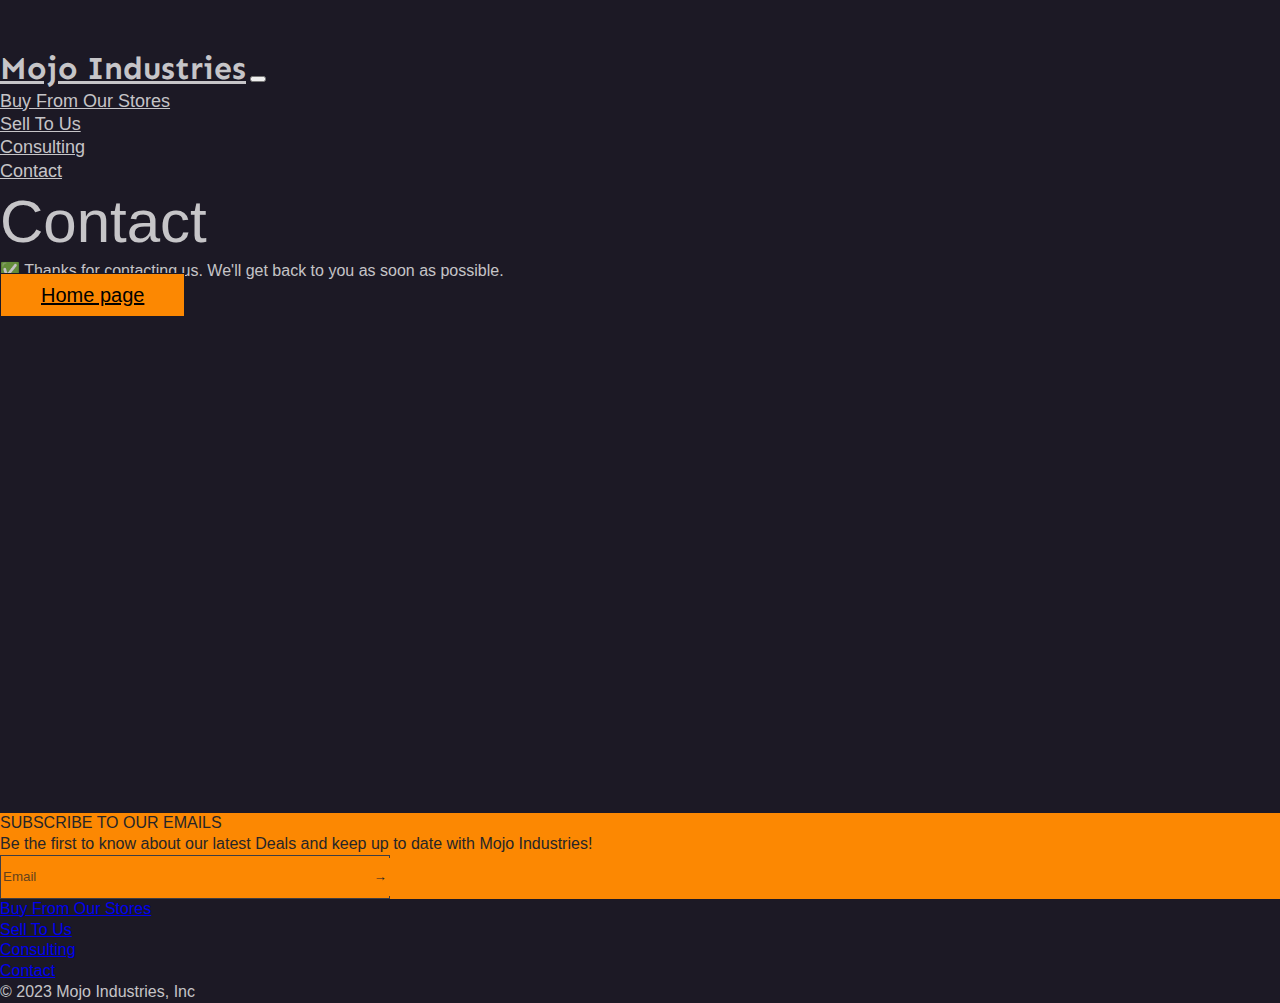
<file: success.html>
<!doctype html>
<html lang="en">

<head>
    <!-- Required meta tags -->
    <meta charset="utf-8">
    <meta name="viewport" content="width=device-width, initial-scale=1, shrink-to-fit=no">

    <!-- Google Font -->
    <link rel="preconnect" href="https://fonts.googleapis.com">
    <link rel="preconnect" href="https://fonts.gstatic.com" crossorigin>
    <link href="https://fonts.googleapis.com/css2?family=Francois+One&family=Mukta:wght@400;500;700&family=Oswald:wght@200;300;400;700&family=Roboto+Condensed:wght@400;700&family=Russo+One&family=Sen:wght@400;700;800&display=swap" rel="stylesheet">
    <!-- Bootstrap CSS -->
    <link rel="stylesheet" href="https://stackpath.bootstrapcdn.com/bootstrap/4.1.3/css/bootstrap.min.css" integrity="sha384-MCw98/SFnGE8fJT3GXwEOngsV7Zt27NXFoaoApmYm81iuXoPkFOJwJ8ERdknLPMO"
        crossorigin="anonymous">

    <!-- Custom CSS -->
    <link rel="stylesheet" href="app.css">

    <title>Mojo Industries</title>
</head>


<!DOCTYPE html>
<html lang="en">
<head>
    <meta charset="UTF-8">
    <meta http-equiv="X-UA-Compatible" content="IE=edge">
    <meta name="viewport" content="width=device-width, initial-scale=1.0">
    <title> Mojo Industries</title>
    <link rel="icon" href="imgs/logo.png" type="image/icon type">
</head>
<body>
<section>
    <nav id="mainNavbar" class="navbar navbar-dark navbar-expand-lg fixed-top py-2 ">
        <div class="logo-image">
            <a href="https://ling201808.github.io/formsubmitdemo/index.html"><img src="imgs/logo.png" class="img-fluid"></a>
      </div>
        <a href="https://ling201808.github.io/formsubmitdemo/index.html" class="navbar-brand mx-3">Mojo Industries</a>
        <button class="navbar-toggler" id='navbar-toggler' data-toggle="collapse" data-target="#navLinks" aria-label="Toggle navigation">
            <span class="navbar-toggler-icon"></span>
        </button>
        <div class="collapse navbar-collapse mx-3" id="navLinks">
            <ul class="navbar-nav ml-3">
                <li class="nav-item ml-2">
                    <a href="https://ling201808.github.io/formsubmitdemo/buyFromUs.html" class="nav-link">Buy From Our Stores</a>
                </li>
                <li class="nav-item ml-2">
                    <a href="https://ling201808.github.io/formsubmitdemo/sellToUs.html" class="nav-link">Sell To Us</a>
                </li>
                <li class="nav-item ml-2">
                    <a href="https://ling201808.github.io/formsubmitdemo/consulting.html" class="nav-link">Consulting</a>
                </li>
                <li class="nav-item ml-2">
                  <a href="https://ling201808.github.io/formsubmitdemo/contact.html" class="nav-link">Contact</a>
              </li>
            </ul>
        </div>
    </nav>
</section>
<main>


    <section class="container-fluid px-0 pt-5 mt-5">
        <div class="col-12 text-center">
            <div class="row align-items-center content justify-content-center">
                <div class="text-center col-sm-10 col-lg-5 col-md-6 mb-md-0 my-3">
                    <h1 class="text-left h1">Contact</h1>
                    <p class="text-left">✅ Thanks for contacting us. We'll get back to you as soon as possible.</p>
                    <div class="text-left">
                        <a href="index.html" class="btn button">Home page</a>
                    </div>
                </div>
            </div>
        </div>
    </section>



</main>


<footer>
    <section class="container-fluid py-3 px-0 subscribe mt-5">
        <form action="https://formsubmit.co/1e7ff2a68eaae3d0f8a021d23ed875eb" method="POST" class="needs-validation" novalidate>
            <input type="text" name="_honey" style="display:none">
            <input type="hidden" name="_captcha" value="false">
            <input type="hidden" name="_next" value="https://ling201808.github.io/formsubmitdemo/successSubscribe.html">
        <div class="col-12 text-center">
            <div class="row align-items-center mb-2 justify-content-center">
                <div class="col-10 my-2">
                    <h2 class="h3">SUBSCRIBE TO OUR EMAILS</h2>
                    <p>Be the first to know about our latest Deals and keep up to date with Mojo Industries!</p>
                </div>
                <input class='input' id="email" name="email" type="email" placeholder='Email' required>
                <button type="submit">&rarr;</button> 
                </div>
            </div>
        </form>
    </section>

    <div class="container">
        <footer class="py-3 my-4">
        <ul class="nav justify-content-center border-bottom pb-3 mb-3">
            <li class="nav-item"><a href="https://ling201808.github.io/formsubmitdemo/buyFromUs.html" class="nav-link px-2 text-muted">Buy From Our Stores</a></li>
            <li class="nav-item"><a href="https://ling201808.github.io/formsubmitdemo/sellToUs.html" class="nav-link px-2 text-muted">Sell To Us</a></li>
            <li class="nav-item"><a href="https://ling201808.github.io/formsubmitdemo/consulting.html" class="nav-link px-2 text-muted">Consulting</a></li>
            <li class="nav-item"><a href="https://ling201808.github.io/formsubmitdemo/contact.html" class="nav-link px-2 text-muted">Contact</a></li>
        </ul>
        <p class="text-center text-muted">&copy; 2023 Mojo Industries, Inc</p>
        </footer>
        
    </div>
</footer>
<!-- </div> -->

    <!-- Optional JavaScript -->
    <!-- jQuery first, then Popper.js, then Bootstrap JS -->
    <script src="https://code.jquery.com/jquery-3.3.1.slim.min.js" integrity="sha384-q8i/X+965DzO0rT7abK41JStQIAqVgRVzpbzo5smXKp4YfRvH+8abtTE1Pi6jizo"
        crossorigin="anonymous"></script>
    <script src="https://cdnjs.cloudflare.com/ajax/libs/popper.js/1.14.3/umd/popper.min.js" integrity="sha384-ZMP7rVo3mIykV+2+9J3UJ46jBk0WLaUAdn689aCwoqbBJiSnjAK/l8WvCWPIPm49"
        crossorigin="anonymous"></script>
    <script src="https://stackpath.bootstrapcdn.com/bootstrap/4.1.3/js/bootstrap.min.js" integrity="sha384-ChfqqxuZUCnJSK3+MXmPNIyE6ZbWh2IMqE241rYiqJxyMiZ6OW/JmZQ5stwEULTy"
        crossorigin="anonymous"></script>

    <script>
        $(function () {
            $(document).scroll(function () {
                var $nav = $("#mainNavbar");
                $nav.toggleClass("scrolled", $(this).scrollTop() > $nav.height());
            });
        });
    </script>

</body>
</html>
</file>
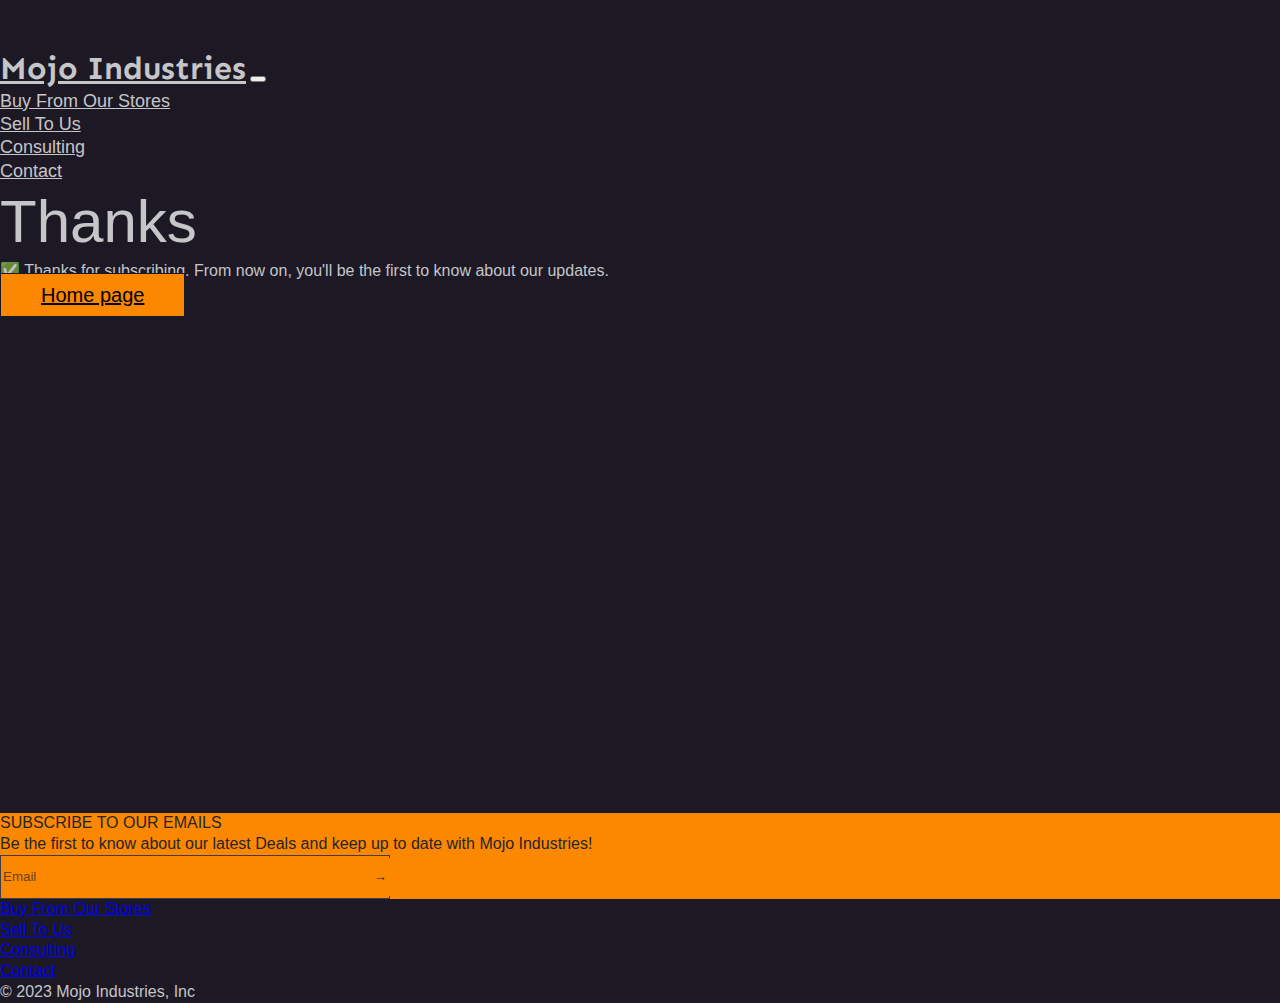
<file: successSubscribe.html>
<!doctype html>
<html lang="en">

<head>
    <!-- Required meta tags -->
    <meta charset="utf-8">
    <meta name="viewport" content="width=device-width, initial-scale=1, shrink-to-fit=no">

    <!-- Google Font -->
    <link rel="preconnect" href="https://fonts.googleapis.com">
    <link rel="preconnect" href="https://fonts.gstatic.com" crossorigin>
    <link href="https://fonts.googleapis.com/css2?family=Francois+One&family=Mukta:wght@400;500;700&family=Oswald:wght@200;300;400;700&family=Roboto+Condensed:wght@400;700&family=Russo+One&family=Sen:wght@400;700;800&display=swap" rel="stylesheet">
    <!-- Bootstrap CSS -->
    <link rel="stylesheet" href="https://stackpath.bootstrapcdn.com/bootstrap/4.1.3/css/bootstrap.min.css" integrity="sha384-MCw98/SFnGE8fJT3GXwEOngsV7Zt27NXFoaoApmYm81iuXoPkFOJwJ8ERdknLPMO"
        crossorigin="anonymous">

    <!-- Custom CSS -->
    <link rel="stylesheet" href="app.css">

    <title>Mojo Industries</title>
</head>


<!DOCTYPE html>
<html lang="en">
<head>
    <meta charset="UTF-8">
    <meta http-equiv="X-UA-Compatible" content="IE=edge">
    <meta name="viewport" content="width=device-width, initial-scale=1.0">
    <title> Mojo Industries</title>
    <link rel="icon" href="imgs/logo.png" type="image/icon type">
</head>
<body>
    <section>
        <nav id="mainNavbar" class="navbar navbar-dark navbar-expand-lg fixed-top py-2 ">
            <div class="logo-image">
                <a href="https://ling201808.github.io/formsubmitdemo/index.html"><img src="imgs/logo.png" class="img-fluid"></a>
            </div>
            <a href="https://ling201808.github.io/formsubmitdemo/index.html" class="navbar-brand ml-md-2">Mojo Industries</a>
            <button class="navbar-toggler" id='navbar-toggler' data-toggle="collapse" data-target="#navLinks" aria-label="Toggle navigation">
                <span class="navbar-toggler-icon"></span>
            </button>
            <div class="collapse navbar-collapse mx-3" id="navLinks">
                <ul class="navbar-nav ml-3">
                    <li class="nav-item ml-2">
                        <a href="https://ling201808.github.io/formsubmitdemo/buyFromUs.html" class="nav-link">Buy From Our Stores</a>
                    </li>
                    <li class="nav-item ml-2">
                        <a href="https://ling201808.github.io/formsubmitdemo/sellToUs.html" class="nav-link">Sell To Us</a>
                    </li>
                    <li class="nav-item ml-2">
                        <a href="https://ling201808.github.io/formsubmitdemo/consulting.html" class="nav-link">Consulting</a>
                    </li>
                    <li class="nav-item ml-2">
                      <a href="https://ling201808.github.io/formsubmitdemo/contact.html" class="nav-link">Contact</a>
                  </li>
                </ul>
            </div>
        </nav>
    </section>
<main>


    <section class="container-fluid px-0 pt-5 mt-5">
        <div class="col-12 text-center">
            <div class="row align-items-center content justify-content-center">
                <div class="text-center col-sm-10 col-lg-5 col-md-6 mb-md-0 my-3">
                    <h1 class="text-left h1">Thanks</h1>
                    <p class="text-left">✅ Thanks for subscribing. From now on, you'll be the first to know about our updates.</p>
                    <div class="text-left">
                        <a href="index.html" class="btn button">Home page</a>
                    </div>
                </div>
            </div>
        </div>
    </section>



</main>


<footer>
    <section class="container-fluid py-3 px-0 subscribe mt-5">
        <form action="https://formsubmit.co/1e7ff2a68eaae3d0f8a021d23ed875eb" method="POST" class="needs-validation" novalidate>
            <input type="text" name="_honey" style="display:none">
            <input type="hidden" name="_captcha" value="false">
            <input type="hidden" name="_next" value="https://ling201808.github.io/formsubmitdemo/successSubscribe.html">
        <div class="col-12 text-center">
            <div class="row align-items-center mb-2 justify-content-center">
                <div class="col-10 my-2">
                    <h2 class="h3">SUBSCRIBE TO OUR EMAILS</h2>
                    <p>Be the first to know about our latest Deals and keep up to date with Mojo Industries!</p>
                </div>
                <input class='input' id="email" name="email" type="email" placeholder='Email' required>
                <button type="submit">&rarr;</button> 
                </div>
            </div>
        </form>
    </section>

    <div class="container">
        <footer class="py-3 my-4">
        <ul class="nav justify-content-center border-bottom pb-3 mb-3">
            <li class="nav-item"><a href="https://ling201808.github.io/formsubmitdemo/buyFromUs.html" class="nav-link px-2 text-muted">Buy From Our Stores</a></li>
            <li class="nav-item"><a href="https://ling201808.github.io/formsubmitdemo/sellToUs.html" class="nav-link px-2 text-muted">Sell To Us</a></li>
            <li class="nav-item"><a href="https://ling201808.github.io/formsubmitdemo/consulting.html" class="nav-link px-2 text-muted">Consulting</a></li>
            <li class="nav-item"><a href="https://ling201808.github.io/formsubmitdemo/contact.html" class="nav-link px-2 text-muted">Contact</a></li>
        </ul>
        <p class="text-center text-muted">&copy; 2023 Mojo Industries, Inc</p>
        </footer>
        
    </div>
</footer>
<!-- </div> -->

    <!-- Optional JavaScript -->
    <!-- jQuery first, then Popper.js, then Bootstrap JS -->
    <script src="https://code.jquery.com/jquery-3.3.1.slim.min.js" integrity="sha384-q8i/X+965DzO0rT7abK41JStQIAqVgRVzpbzo5smXKp4YfRvH+8abtTE1Pi6jizo"
        crossorigin="anonymous"></script>
    <script src="https://cdnjs.cloudflare.com/ajax/libs/popper.js/1.14.3/umd/popper.min.js" integrity="sha384-ZMP7rVo3mIykV+2+9J3UJ46jBk0WLaUAdn689aCwoqbBJiSnjAK/l8WvCWPIPm49"
        crossorigin="anonymous"></script>
    <script src="https://stackpath.bootstrapcdn.com/bootstrap/4.1.3/js/bootstrap.min.js" integrity="sha384-ChfqqxuZUCnJSK3+MXmPNIyE6ZbWh2IMqE241rYiqJxyMiZ6OW/JmZQ5stwEULTy"
        crossorigin="anonymous"></script>

    <script>
        $(function () {
            $(document).scroll(function () {
                var $nav = $("#mainNavbar");
                $nav.toggleClass("scrolled", $(this).scrollTop() > $nav.height());
            });
        });
    </script>

</body>
</html>
</file>
<file: app.css>
/* http://meyerweb.com/eric/tools/css/reset/ 
   v2.0 | 20110126
   License: none (public domain)
*/

html, body, div, span, applet, object, iframe,
h1, h2, h3, h4, h5, h6, p, blockquote, pre,
a, abbr, acronym, address, big, cite, code,
del, dfn, em, img, ins, kbd, q, s, samp,
small, strike, strong, sub, sup, tt, var,
b, u, i, center,
dl, dt, dd, ol, ul, li,
fieldset, form, label, legend,
table, caption, tbody, tfoot, thead, tr, th, td,
article, aside, canvas, details, embed, 
figure, figcaption, footer, header, hgroup, 
menu, nav, output, ruby, section, summary,
time, mark, audio, video {
	margin: 0;
	padding: 0;
	border: 0;
	font-size: 100%;
	font: inherit;
	vertical-align: baseline;
}
/* HTML5 display-role reset for older browsers */
article, aside, details, figcaption, figure, 
footer, header, hgroup, menu, nav, section {
	display: block;
}
body {
    background:#1C1925;
    /* background:#1C1925; */
    color:rgb(255,255,255,0.75);
    line-height: 1.3;
}
ol, ul {
	list-style: none;
}
blockquote, q {
	quotes: none;
}
blockquote:before, blockquote:after,
q:before, q:after {
	content: '';
	content: none;
}
table {
	border-collapse: collapse;
	border-spacing: 0;
}

body{
    font-size:16px;
    font-family: "Roboto","Arial",sans-serif;
}

#content-img-one{
    object-fit: cover;
    height:250px;
    width:100%;
}

#content-img-two {
    object-fit: cover;
    height:220px;
    width:100%;
}

#mainNavbar {
    background: #1C1925;
}

#mainNavbar .nav-link {
    color: rgb(255,255,255,0.75);
    font-family: "Roboto","Arial",sans-serif;
    font-size:18px;
    /* margin-left:1em; */
}

#mainNavbar .nav-link:hover {
    color: white;
    text-decoration: underline;
}

.logo-image{
    width: 43px;
    height: 43px;
    overflow: hidden;
    margin-top: 5px;
}

#mainNavbar .navbar-brand {
    color: rgb(255,255,255,0.75);
    font-size: 1.3rem;
    font-family: 'Sen', sans-serif;
    font-weight: bold;
}

#mainNavbar .navbar-brand:hover {
    color: white;
}

.navbar.scrolled {
    background: #1C1925;
    transition: background 450ms;
}

.button {
    background-color:rgb(252, 136, 2);
    border:1.9px solid #1C1925;
    color:black;
    padding: 0.5em 2em;
    cursor: pointer;
    margin-top: 1rem;
    margin-bottom: 2rem;
    transition: 0.1s;
    font-size:20px;
}

.button:hover {
    background-color: rgb(252, 136, 2);
    border:1.5px solid rgb(252, 136, 2);
    color:rgb(255,255,255,0.75);
}

.subscribe {
    background-color: rgb(252, 136, 2);
    color:#262528;  
}

.subscribe button{
    background-color:rgb(252, 136, 2);
    color:#262528; 
    border: none;
    outline-offset: 0px;
    outline: none;
    height:38px;
    width:38px;
    transition: background 300ms;
}

.subscribe button:hover{
    cursor: pointer;
}

.subscribe button:active{
    background:rgb(233, 130, 13);
    outline-offset: 0px;
    outline: none;
    border: none;
}

input::placeholder {
    opacity: 0.7;
    color: #262528;
}

#email {
    background-color: rgb(252, 136, 2);
    border:#3E3D43 solid 1px;
    height:40px;
    width:70%;
    margin-right:-2.5em;
    border-radius: 0;
}

.subscribe .input:focus{
    border: 3px solid black;
    box-shadow: 0 0 2px black;
    outline-offset: 0px;
    outline: none;
    color:black;
}

main {
    min-height:70vh;
}

footer .nav-link:hover {
    text-decoration: underline;
}

@media only screen and (min-width: 768px) {
    body{
        background:#1C1925; 
    }
    #content-img-one{
        object-fit: cover;
        height:400px;
        width:100%;
    }
    #content-img-two {
        object-fit: cover;
        height:360px;
        width:100%;
    }
    #email {
        width:50%;
    }

}

@media only screen and (min-width: 992px) {
    body{
        background:#1C1925; 
    }
    #email {
        width:40%;
    }
    .content h1{
        font-size: 60px;
    }
    
    .content h2{
        font-size: 50px;
    }
    .logo-image{
        width: 43px;
        height: 43px;
        overflow: hidden;
        margin-top: 5px;
    }
    
    #mainNavbar .navbar-brand {
        color: rgb(255,255,255,0.75);
        font-size: 2rem;
        font-family: 'Sen', sans-serif;
        font-weight: bold;
    }
}

@media only screen and (min-width: 1200px) {
    body{
        background:#1C1925; 
    }
    #email {
        width:30%;
    }

}
</file>
